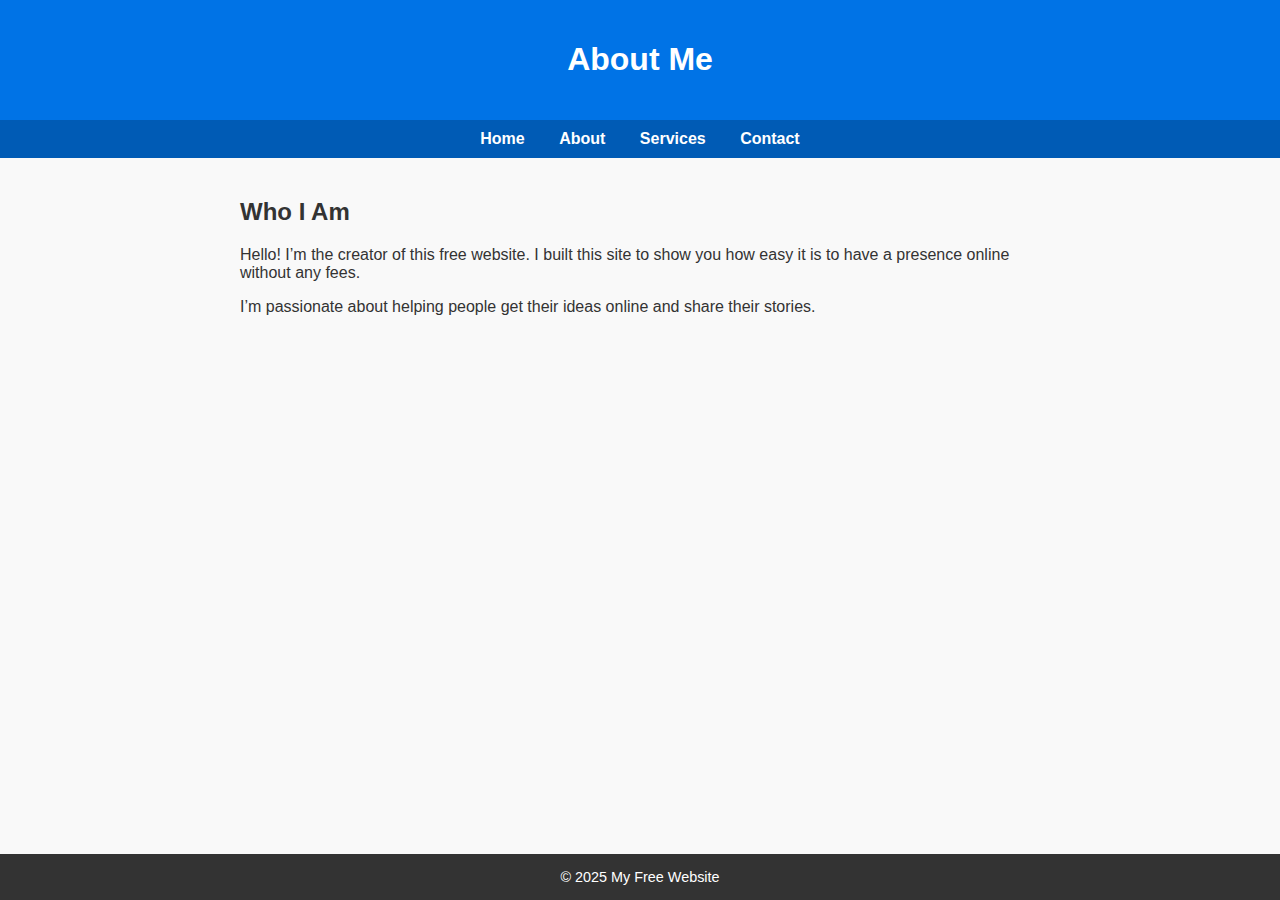
<file: about.html>
<!DOCTYPE html>
<html lang="en">
<head>
  <meta charset="UTF-8" />
  <meta name="viewport" content="width=device-width, initial-scale=1" />
  <title>About - My Free Website</title>
  <style>
    /* Same styles as index.html */
    body {
      font-family: Arial, sans-serif;
      margin: 0; padding: 0;
      background: #f9f9f9;
      color: #333;
    }
    header {
      background: #0073e6;
      color: white;
      padding: 20px;
      text-align: center;
    }
    nav {
      background: #005bb5;
      padding: 10px 0;
      text-align: center;
    }
    nav a {
      color: white;
      margin: 0 15px;
      text-decoration: none;
      font-weight: bold;
    }
    nav a:hover {
      text-decoration: underline;
    }
    main {
      max-width: 800px;
      margin: 40px auto;
      padding: 0 20px;
    }
    footer {
      background: #333;
      color: white;
      text-align: center;
      padding: 15px 10px;
      position: fixed;
      bottom: 0; left: 0; right: 0;
      font-size: 0.9em;
    }
    a {
      color: #0073e6;
    }
  </style>
</head>
<body>

<header>
  <h1>About Me</h1>
</header>

<nav>
  <a href="index.html">Home</a>
  <a href="about.html">About</a>
  <a href="services.html">Services</a>
  <a href="contact.html">Contact</a>
</nav>

<main>
  <h2>Who I Am</h2>
  <p>Hello! I’m the creator of this free website. I built this site to show you how easy it is to have a presence online without any fees.</p>
  <p>I’m passionate about helping people get their ideas online and share their stories.</p>
</main>

<footer>
  &copy; 2025 My Free Website
</footer>

</body>
</html>
</file>
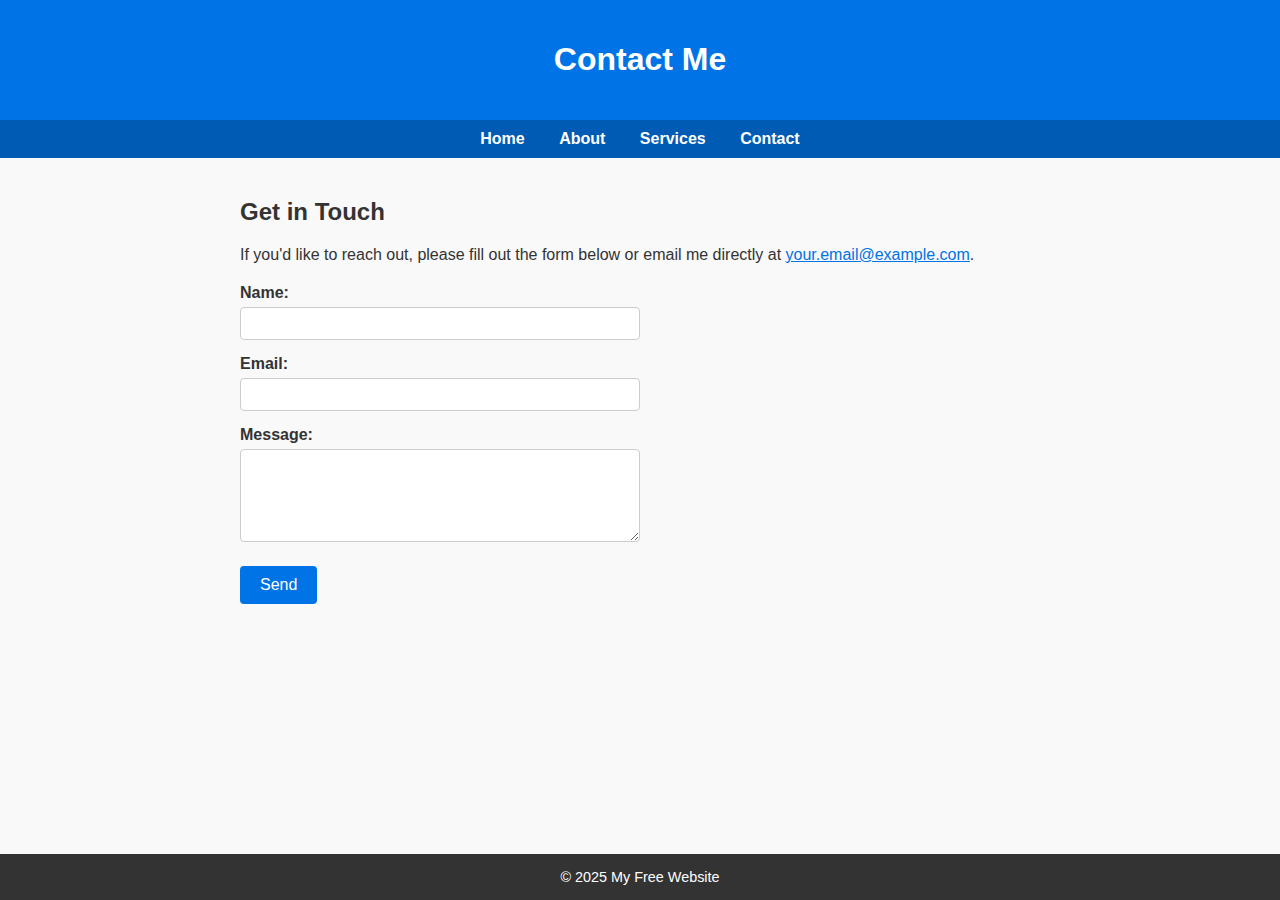
<file: contact.html>
<!DOCTYPE html>
<html lang="en">
<head>
  <meta charset="UTF-8" />
  <meta name="viewport" content="width=device-width, initial-scale=1" />
  <title>Contact - My Free Website</title>
  <style>
    /* Same styles as index.html */
    body {
      font-family: Arial, sans-serif;
      margin: 0; padding: 0;
      background: #f9f9f9;
      color: #333;
    }
    header {
      background: #0073e6;
      color: white;
      padding: 20px;
      text-align: center;
    }
    nav {
      background: #005bb5;
      padding: 10px 0;
      text-align: center;
    }
    nav a {
      color: white;
      margin: 0 15px;
      text-decoration: none;
      font-weight: bold;
    }
    nav a:hover {
      text-decoration: underline;
    }
    main {
      max-width: 800px;
      margin: 40px auto;
      padding: 0 20px;
    }
    footer {
      background: #333;
      color: white;
      text-align: center;
      padding: 15px 10px;
      position: fixed;
      bottom: 0; left: 0; right: 0;
      font-size: 0.9em;
    }
    a {
      color: #0073e6;
    }
    form {
      max-width: 400px;
      margin-top: 20px;
    }
    label {
      display: block;
      margin-top: 15px;
      font-weight: bold;
    }
    input, textarea {
      width: 100%;
      padding: 8px;
      margin-top: 5px;
      box-sizing: border-box;
      border: 1px solid #ccc;
      border-radius: 4px;
    }
    button {
      margin-top: 20px;
      background-color: #0073e6;
      color: white;
      border: none;
      padding: 10px 20px;
      font-size: 1em;
      cursor: pointer;
      border-radius: 4px;
    }
    button:hover {
      background-color: #005bb5;
    }
  </style>
</head>
<body>

<header>
  <h1>Contact Me</h1>
</header>

<nav>
  <a href="index.html">Home</a>
  <a href="about.html">About</a>
  <a href="services.html">Services</a>
  <a href="contact.html">Contact</a>
</nav>

<main>
  <h2>Get in Touch</h2>
  <p>If you'd like to reach out, please fill out the form below or email me directly at <a href="mailto:your.email@example.com">your.email@example.com</a>.</p>

  <form action="mailto:your.email@example.com" method="post" enctype="text/plain" onsubmit="alert('This will open your email client with the form info.');">
    <label for="name">Name:</label>
    <input type="text" id="name" name="Name" required />

    <label for="email">Email:</label>
    <input type="email" id="email" name="Email" required />

    <label for="message">Message:</label>
    <textarea id="message" name="Message" rows="5" required></textarea>

    <button type="submit">Send</button>
  </form>
</main>

<footer>
  &copy; 2025 My Free Website
</footer>

</body>
</html>
</file>
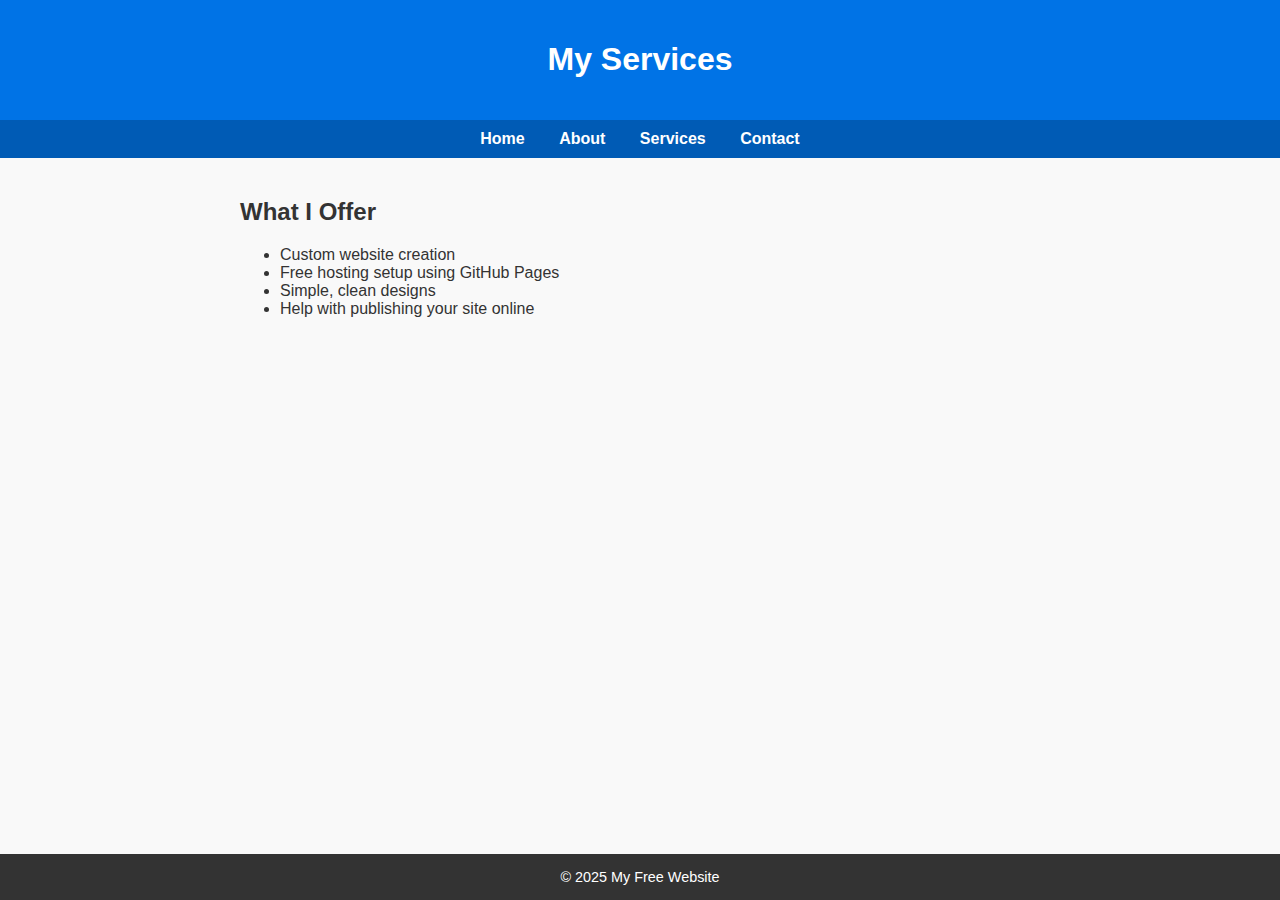
<file: services.html>
<!DOCTYPE html>
<html lang="en">
<head>
  <meta charset="UTF-8" />
  <meta name="viewport" content="width=device-width, initial-scale=1" />
  <title>Services - My Free Website</title>
  <style>
    /* Same styles as index.html */
    body {
      font-family: Arial, sans-serif;
      margin: 0; padding: 0;
      background: #f9f9f9;
      color: #333;
    }
    header {
      background: #0073e6;
      color: white;
      padding: 20px;
      text-align: center;
    }
    nav {
      background: #005bb5;
      padding: 10px 0;
      text-align: center;
    }
    nav a {
      color: white;
      margin: 0 15px;
      text-decoration: none;
      font-weight: bold;
    }
    nav a:hover {
      text-decoration: underline;
    }
    main {
      max-width: 800px;
      margin: 40px auto;
      padding: 0 20px;
    }
    footer {
      background: #333;
      color: white;
      text-align: center;
      padding: 15px 10px;
      position: fixed;
      bottom: 0; left: 0; right: 0;
      font-size: 0.9em;
    }
    a {
      color: #0073e6;
    }
  </style>
</head>
<body>

<header>
  <h1>My Services</h1>
</header>

<nav>
  <a href="index.html">Home</a>
  <a href="about.html">About</a>
  <a href="services.html">Services</a>
  <a href="contact.html">Contact</a>
</nav>

<main>
  <h2>What I Offer</h2>
  <ul>
    <li>Custom website creation</li>
    <li>Free hosting setup using GitHub Pages</li>
    <li>Simple, clean designs</li>
    <li>Help with publishing your site online</li>
  </ul>
</main>

<footer>
  &copy; 2025 My Free Website
</footer>

</body>
</html>
</file>
